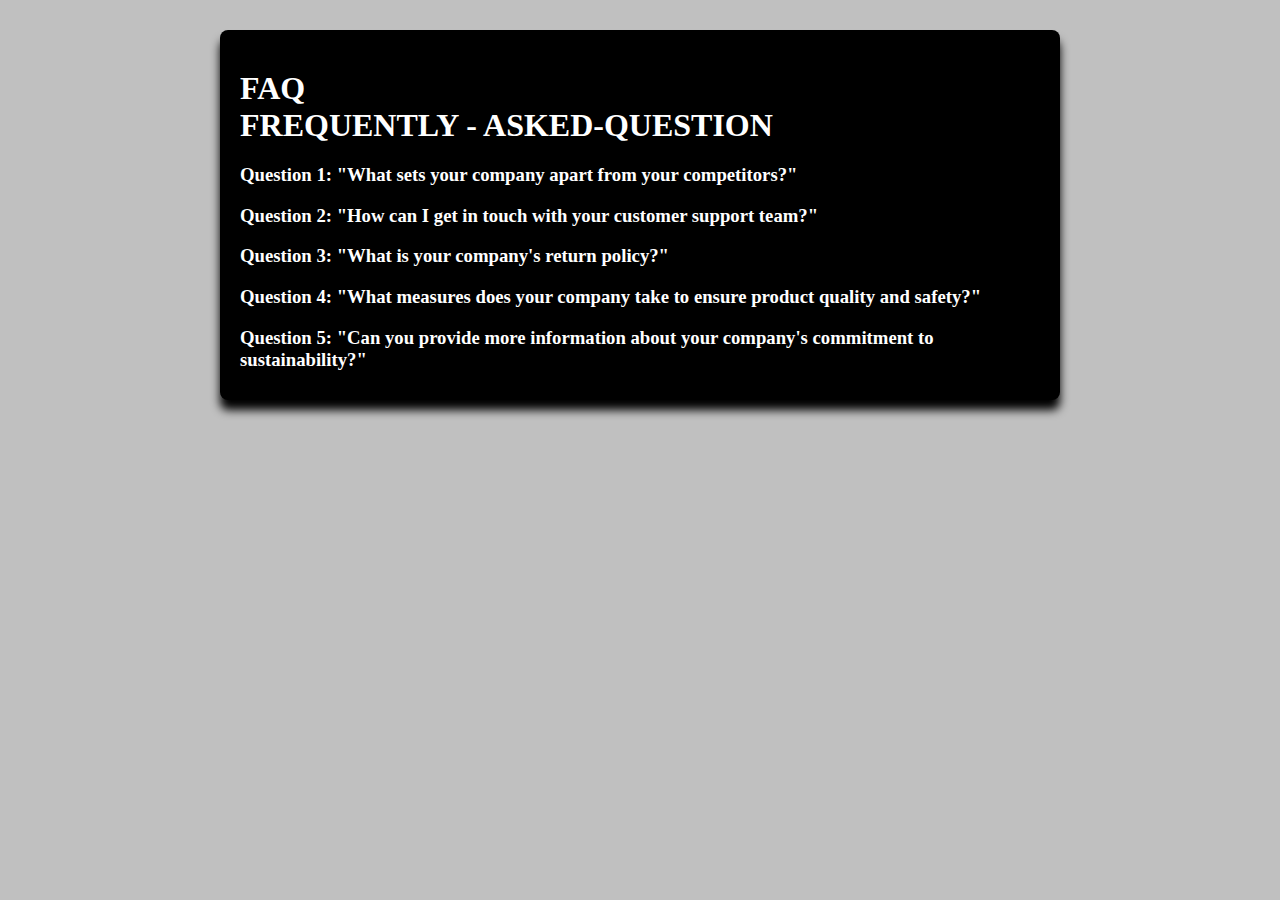
<file: challange 6/index.html>
<!DOCTYPE html>
<html lang="en">
<head>
    <meta charset="UTF-8">
    <meta name="viewport" content="width=device-width, initial-scale=1.0">
    <title>answer card</title>
    <link rel="stylesheet" href="myStyle.css">
</head>
<body>
<div class="card">
 <div class="typewriter">
    <h1>FAQ <br/>FREQUENTLY - ASKED-QUESTION</h1>
 </div>
 <div>
   
   <div class="question" onclick="myAnswer('answer')">
    <h3 >Question 1: "What sets your company apart from your competitors?"</h3>
   <span id="answer"  style="display: none; background-color: white; color: black;"> Answer: Our company differentiates itself through our innovative approach, exceptional customer service, and commitment to sustainability.</span>
    </div>
    <div class="question" onclick="myAnswer('answer2')">
   <h3> Question 2: "How can I get in touch with your customer support team?"</h3>
    
    <span id="answer2" style="display: none; background-color: white; color: black;">Answer: You can reach our customer support team by phone, email, or through our online chat feature on our website.</span>
    </div>
    <div class="question" onclick="myAnswer('answer3')">
    <h3 >Question 3: "What is your company's return policy?"</h3>
    
    <span id="answer3" style="display: none; background-color: white; color: black;">Answer : Our return policy allows for returns within 30 days of purchase with a valid receipt, and we offer a full refund or exchange for eligible items.</span>
    </div>
     <div class="question" onclick="myAnswer('answer4')">
    <h3 >Question 4: "What measures does your company take to ensure product quality and safety?"</h3>
    
   <span id="answer4" style="display: none; background-color: white; color: black;">Answer: We uphold rigorous quality control standards and conduct regular safety testing to ensure that our products meet the highest safety and quality benchmarks.</span> 
    </div>
      <div class="question" onclick="myAnswer('answer5')">
    <h3 >Question 5: "Can you provide more information about your company's commitment to sustainability?"</h3>
    
   <span id="answer5" style="display: none; background-color: white; color: black;"> Answer: Our company is dedicated to sustainability through initiatives such as using eco-friendly materials, reducing carbon footprint in our operations, and partnering with environmentally conscious suppliers.</span>



   
   <!-- <details>
      <summary>
         <h1>Todo list:</h1>
      </summary>
      <p>Study</p>
      <p>Grocery Shop</p>
      <p>Clean The House</p>
   </details> -->
     
</div>
</div>

<!-- <script>
 function myAnswer() {
  let answer = document.getElementById('answer');
  if (answer.style.display === 'none') {
    answer.style.display = 'block';
  } else {
    answer.style.display = 'none';
  }
}
function secondAnswer() {
   let answer = document.getElementById('answer2');
   if (answer.style.display === 'none') {
      answer.style.display = 'block';
   } else {
      answer.style.display = 'none';
   }
}

function thirdAnswer() {
   let answer = document.getElementById('answer3');
   if (answer.style.display === 'none') {
      answer.style.display = 'block';
   } else {
      answer.style.display = 'none';
   }
}
function fourthAnswer() {
   let answer = document.getElementById('answer4');
   if (answer.style.display === 'none') {
      answer.style.display = 'block';
   } else {
      answer.style.display = 'none';
   }
}
function fifthAnswer() {
 let answer = document.getElementById('answer5');
 if (answer.style.display === 'none') {
   answer.style.display = 'block';
 } else {
   answer.style.display = 'none';
 }
}
</script> -->
<script>
   let lastOpened = null;

   function myAnswer (answerId) {
       let answer = document.getElementById(answerId);

       if (lastOpened && lastOpened !== answer) {
           lastOpened.style.display = 'none';
      }

       if (answer.style.display === 'none') {
           answer.style.display = 'block';
           lastOpened = answer;
       } else {
           answer.style.display = 'none';
           lastOpened = null;
       }
   }
</script>

</body>
</html>
</file>
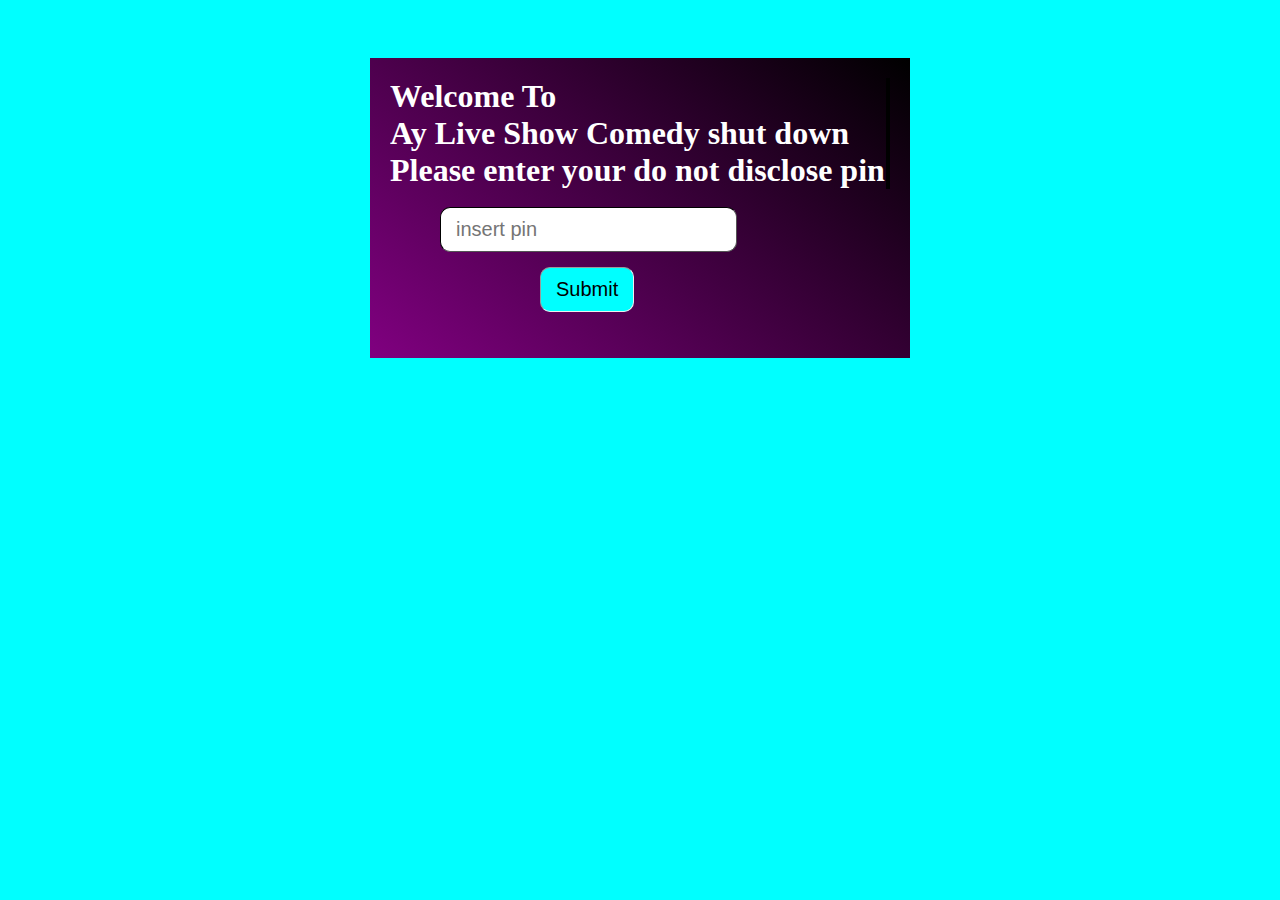
<file: challange4/index.html>
<!DOCTYPE html>
<html lang="en">
<head>
    <meta charset="UTF-8">
    <meta name="viewport" content="width=device-width, initial-scale=1.0">
    <title>guest</title>
    <style>
        body{
            background-color: aqua;
            display: flex;
            
        }
        form{
            width:500px;
            margin: 0 auto;
            margin-top: 50px;
            color: white;
            padding: 20px;
            background:linear-gradient(40deg,purple , black ) ;
        }
        form input{
            margin-left: 50px;
            padding: 10px 15px;
            font-size: 20px;
            border: 1px solid;
            border-radius: 10px;
            border-color: black;
            border-style:inset;
        }
        form button{
            margin-left: 150px;
            margin-top: 15px;
            margin-bottom: 10px;
            padding: 10px 15px;
            font-family: sans-serif;
            font-size: 20px;
            border: 1px solid;
            border-radius: 10px;
            background-color: aqua;
            border-style:inset;
        }
        .typewriter h1,h2,h3 {
  overflow: hidden;
  border-right: .15em solid black; 
  white-space: nowrap; 
  margin: 0; 
  padding: 0; 
  font-size: 2em; 
  animation: typing 3s steps(40) ;
}


@keyframes typing {
  from { width: 0; }
  to { width: 100%; }
}
        
    </style>
</head>
<body>
    <form id="form" onsubmit="event.preventDefault()" >
        <div class="typewriter">
        <h1>Welcome To</h1>
        <h1> Ay Live Show Comedy shut down </h1>
        <h1>Please enter your do not disclose pin behind your invitation card here please  </h1><br>
        </div>
         <input type="text" id="userInput" placeholder="insert pin" value=""><br>
         <button onclick="MyWelcome();console.log(Demo.value)">Submit</button>
         <p id="result"></p>
    </form>
    <script>
        const Demo = document.getElementById("userInput")
       
        const MyWelcome = () => {
     const Welcome = "Demo" ;
    switch (Demo.value) {
       case "1223" :document.getElementById("result").innerHTML= "Welcome to Ay life you may enter<br/>";
       break;
       case "1111" :document.getElementById("result").innerHTML= "Welcome to Ay life VIP class 1 you may enter your table is on the right please do fell comfortable  <br/>";
       break;
       case "2222" :document.getElementById("result").innerHTML= "Welcome to Ay life VIP class 2 you may enter your table is on the left please do feel comfortable<br/>";
       break;
       case "1212" :document.getElementById("result").innerHTML= "Welcome to Ay life V_VIP you may enter your table is a silver table on the left side of the stage please do feel comfortable and enjoy your night <br/>";
       break;
       case "5432" :document.getElementById("result").innerHTML= "Welcome to Ay life Guest Of Honour you may enter, your table is a Golden table on the right Side of the stage please do feel comfortable and enjoy your night<br/>";
       break;
       default: document.getElementById('result').innerHTML="wrong pin does not belong to any class input correct pin"
    }

}

    </script>
</body>
</html>
</file>
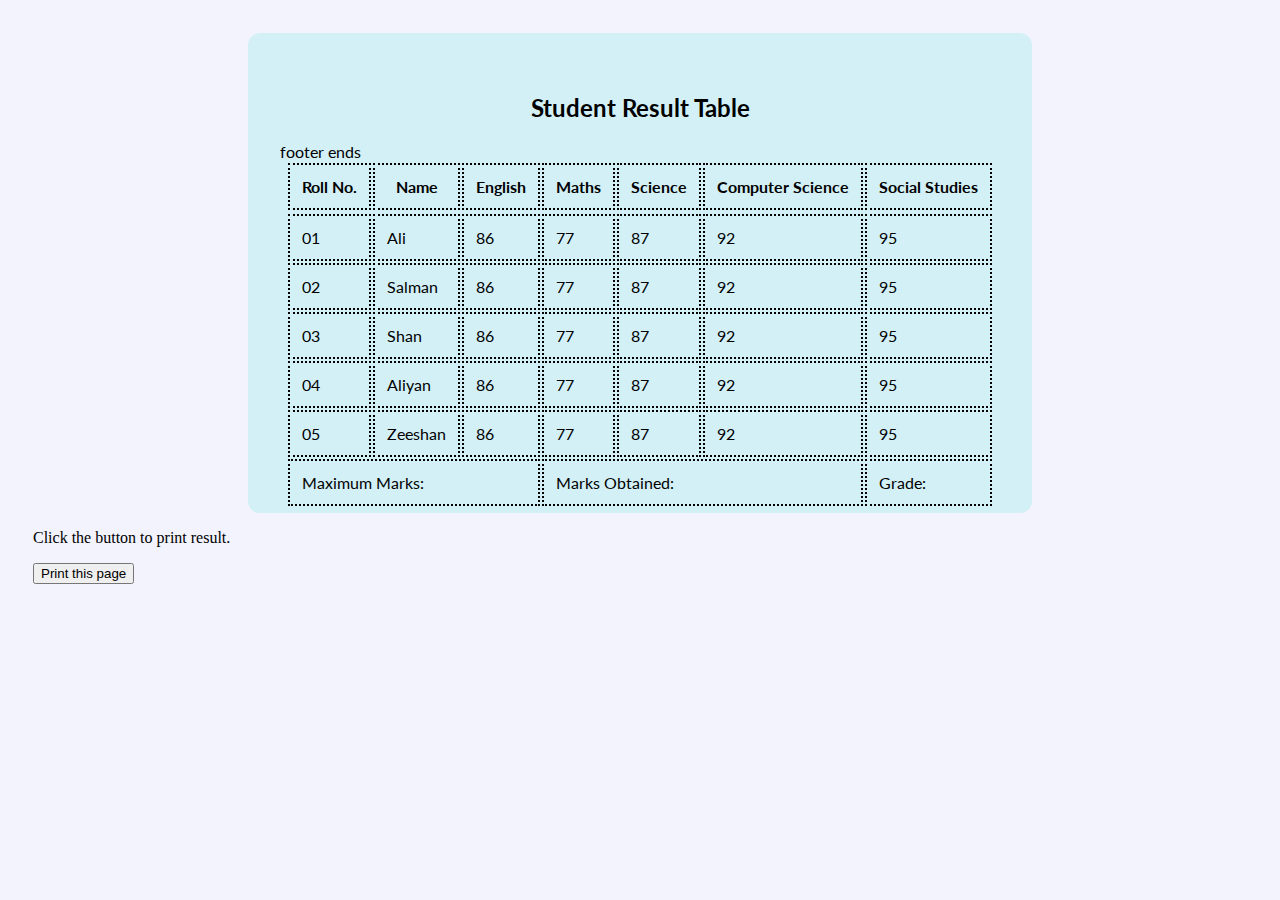
<file: challenge1/p1.html>
<!DOCTYPE html>
<html>

<head>
    <title>MARKS SHEET USING HTML TABLES</title>
    <meta charset="UTF-8">
    <meta name="viewport" content="width=device-width, initial-scale=1">
    <meta name="Keywords" content="html, css, html tables, table">
    <meta name="Description" content="html table">
    <!-- add icon -->
    <link rel="stylesheet" href="./styles.css" type="text/css"/>
    <link rel="icon" href="/favicon.ico" type="image/x-icon">
    <link href='http://fonts.googleapis.com/css?family=Lato:400,700' rel='stylesheet' type='text/css'>

</head>

<!-- INSTRUCTION: edit the code below such that the invoked -->
<!-- function gets triggered when "Print this page" button is clicked -->
<body>
    <div class="container">
        <h2>Student Result Table</h2>
        <table>
            <thead>
                <tr>
                    <th>Roll No.</th>
                    <th>Name</th>
                    <th>English</th>
                    <th>Maths</th>
                    <th>Science</th>
                    <th>Computer Science</th>
                    <th>Social Studies</th>
                <tr>
            </thead>
            <tbody>
                <tr>
                    <td>01</td>
                    <td>Ali</td>
                    <td>86</td>
                    <td>77</td>
                    <td>87</td>
                    <td>92</td>
                    <td>95</td>
                </tr>
                <tr>
                    <td>02</td>
                    <td>Salman</td>
                    <td>86</td>
                    <td>77</td>
                    <td>87</td>
                    <td>92</td>
                    <td>95</td>
                </tr>
                <tr>
                    <td>03</td>
                    <td>Shan</td>
                    <td>86</td>
                    <td>77</td>
                    <td>87</td>
                    <td>92</td>
                    <td>95</td>
                </tr>
                <tr>
                    <td>04</td>
                    <td>Aliyan</td>
                    <td>86</td>
                    <td>77</td>
                    <td>87</td>
                    <td>92</td>
                    <td>95</td>
                </tr>
                <tr>
                    <td>05</td>
                    <td>Zeeshan</td>
                    <td>86</td>
                    <td>77</td>
                    <td>87</td>
                    <td>92</td>
                    <td>95</td>
                </tr>
            </tbody>
            <!-- footer  -->
            <tfoot>
              <tr>
                <td colspan=3>Maximum Marks: </td>
                <td colspan=3>Marks Obtained: </td>
                <td colspan=2>Grade: </td>
              </tr>
            </tfoot> footer ends
        </table>
    </div>
    <p></p>
    <p>Click the button to print result.</p>
    <button onclick="printResult()">Print this page</button>

    <script>
        function printResult() {
                // Call the window.print() method to initiate the printing of the current page
                window.print();
            } 
    </script>
</body>

</html>
</file>
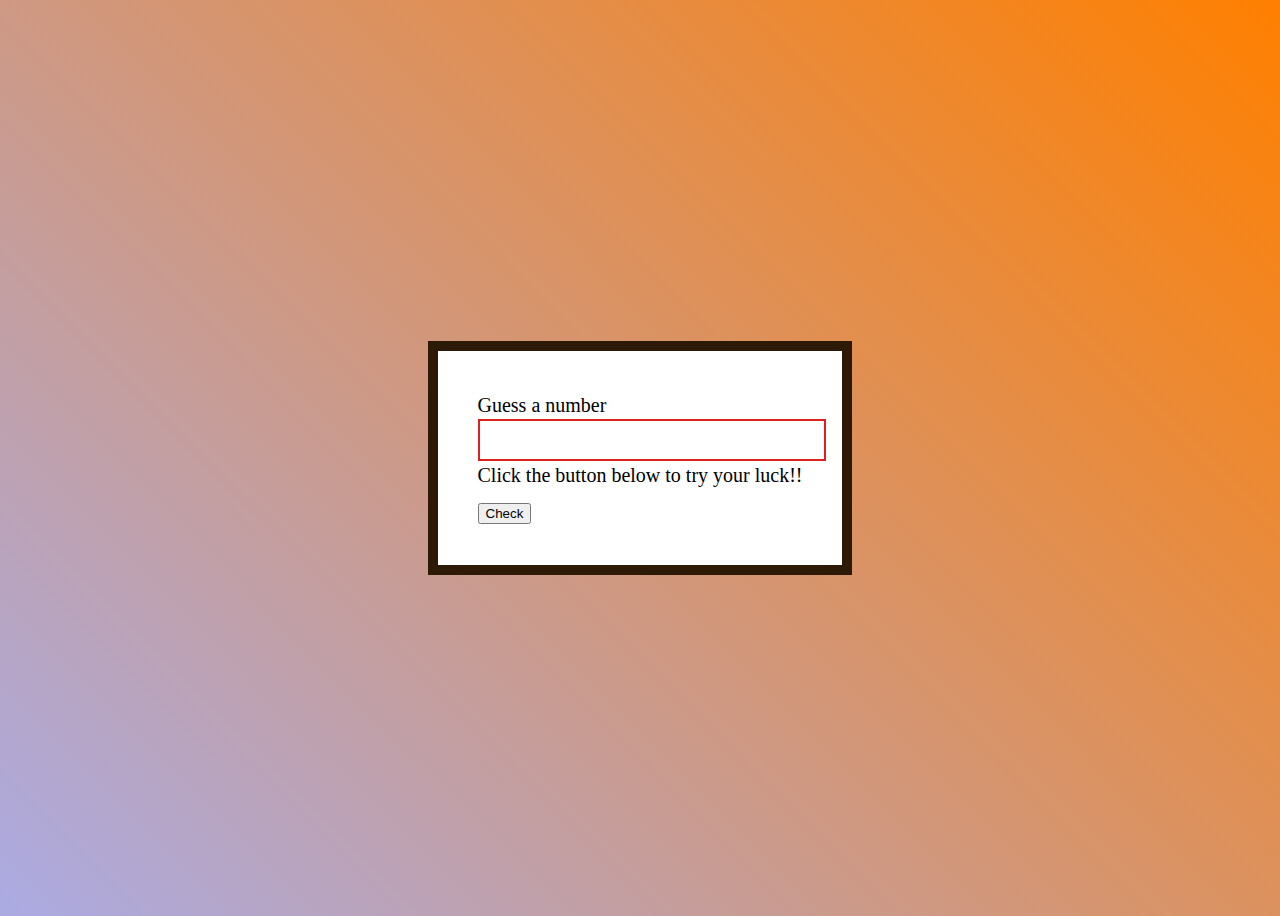
<file: challenge2/p1.html>
<!DOCTYPE html>
<html>

<head>
    <title>Random Guess</title>
    <meta charset="UTF-8">
    <link rel="stylesheet" href="./style.css" type="text/css" />
    <meta name="viewport" content="width=device-width, initial-scale=1">
    <meta name="Keywords" content="html, css, html tables, table">
    <meta name="Description" content="html table">
    <!-- add icon -->
   
    <link rel="icon" href="/favicon.ico" type="image/x-icon">
    <link href='http://fonts.googleapis.com/css?family=Lato:400,700' rel='stylesheet' type='text/css'>

</head>

<!-- INSTRUCTION: edit the code below such that the invoked -->
<!-- function runs a match check on user entered number and the
     randomly generated number -->

<body>
    <form onsubmit="event.preventDefault()">
    <label for="guess">Guess a number</label>
    <br />
    <input type="number" id="guess" name="guess" min="0" max="10" step="1" maxlength="1" required >
    <p>Click the button below to try your luck!!</p>
    <button onclick="checkGuess()">Check</button>
    <div id="answer"></div>
    </form>
    <script>
        // Generate a random integer between 1 and 10 (inclusive)
        const num = Math.ceil(Math.random() * 10);
        // Log the generated random number to the console
        console.log(num);
        
        
        function checkGuess () {
       
            // Prompt the user to guess a number between 1 and 10 (inclusive)
           const userInput = Number(document.getElementById("guess").value);
           if (userInput === num ){
            
               // Check if the guessed number matches the generated random number
               
               
               // Log a message if the guessed number matches the random number
               console.log('Matched');
               document.getElementById('answer').innerHTML = 'Matched you won'
            }else{
                
                // Log a message if the guessed number does not match, and also provide the correct number
                    console.log('Not matched, the number was ' + num); 
                    document.getElementById('answer').innerHTML= 'Not matched, the number was ' + num + " " +"try agin next time "
            }


  } 
    </script>
</body>

</html>
</file>
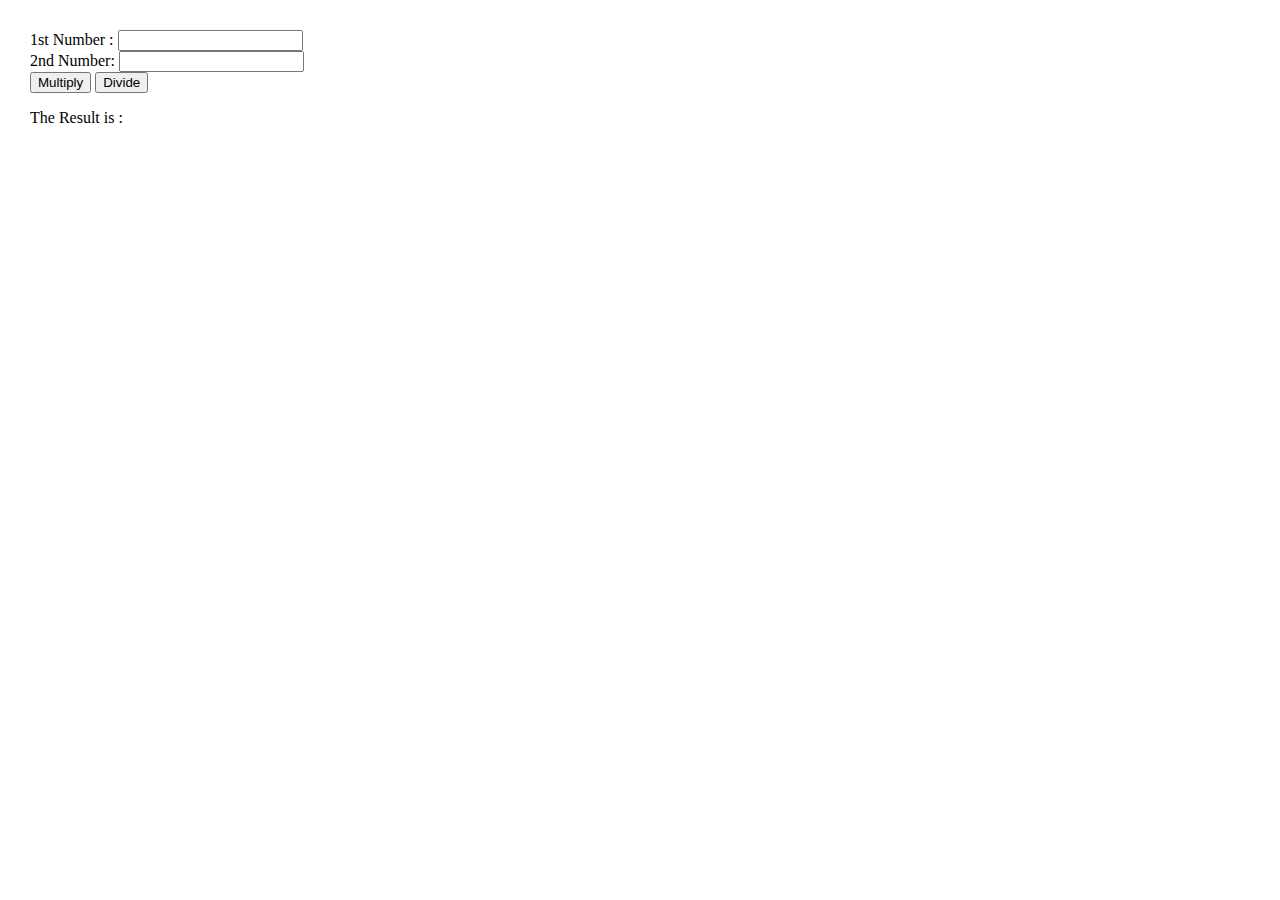
<file: challenge3/p1.html>
<!DOCTYPE html>
<html>

<head>
    <meta charset=utf-8 />
    <title>JS program to calculate multiplication and division of two numbers </title>
    <style type="text/css">
        body {
            margin: 30px;
        }
    </style>
</head>

<body>
    <form>
        1st Number : <input type="number" id="firstNumber" maxlength="1" required /><br>
        2nd Number: <input type="number" id="secondNumber" maxlength="1" required /><br>
        
        <input type="button" onClick="multiplyBy()" Value="Multiply" />
        <input type="button" onClick="divideBy()" Value="Divide" />
    </form>
    <p>The Result is : <br>
        <span id="result"></span>
    </p>
    <script type="text/javascript">
        // The  function to multiply two numbers and display the result
            const multiplyBy = () => {
                // the value entered in the input field with the id "firstNumber" is gotten on the next line
                const num1 = parseFloat(document.getElementById("firstNumber").value);
                // Get the value entered in the input field with the id "secondNumber"
                const num2 =  parseFloat(document.getElementById("secondNumber").value);

                //The next line below set the inner HTML of the element with the id "result" to the product of the two numbers
                document.getElementById("result").innerHTML = num1 * num2;
            };

            // Define a function to divide two numbers and display the result
            const divideBy = () => {
                // Get the value entered in the input field with the id "firstNumber"
                const num1 =  parseFloat(document.getElementById("firstNumber").value);
                // Get the value entered in the input field with the id "secondNumber"
                const num2 = parseFloat(document.getElementById("secondNumber").value);
                // if(num2 !== 0){
                //     document.getElementById('')
                // }

                // edit the line below to Set the inner HTML of the element with the id "result" to the quotient(division) of the two numbers
                document.getElementById("result").innerHTML = num1/num2
            }; 
            
          // Checking if a number is even or odd
// let number = 17;
// if (number % 2 === 0) {
//     console.log("Even");
// } else {
//     console.log("Odd");
// }

    </script>
</body>

</html>
</file>
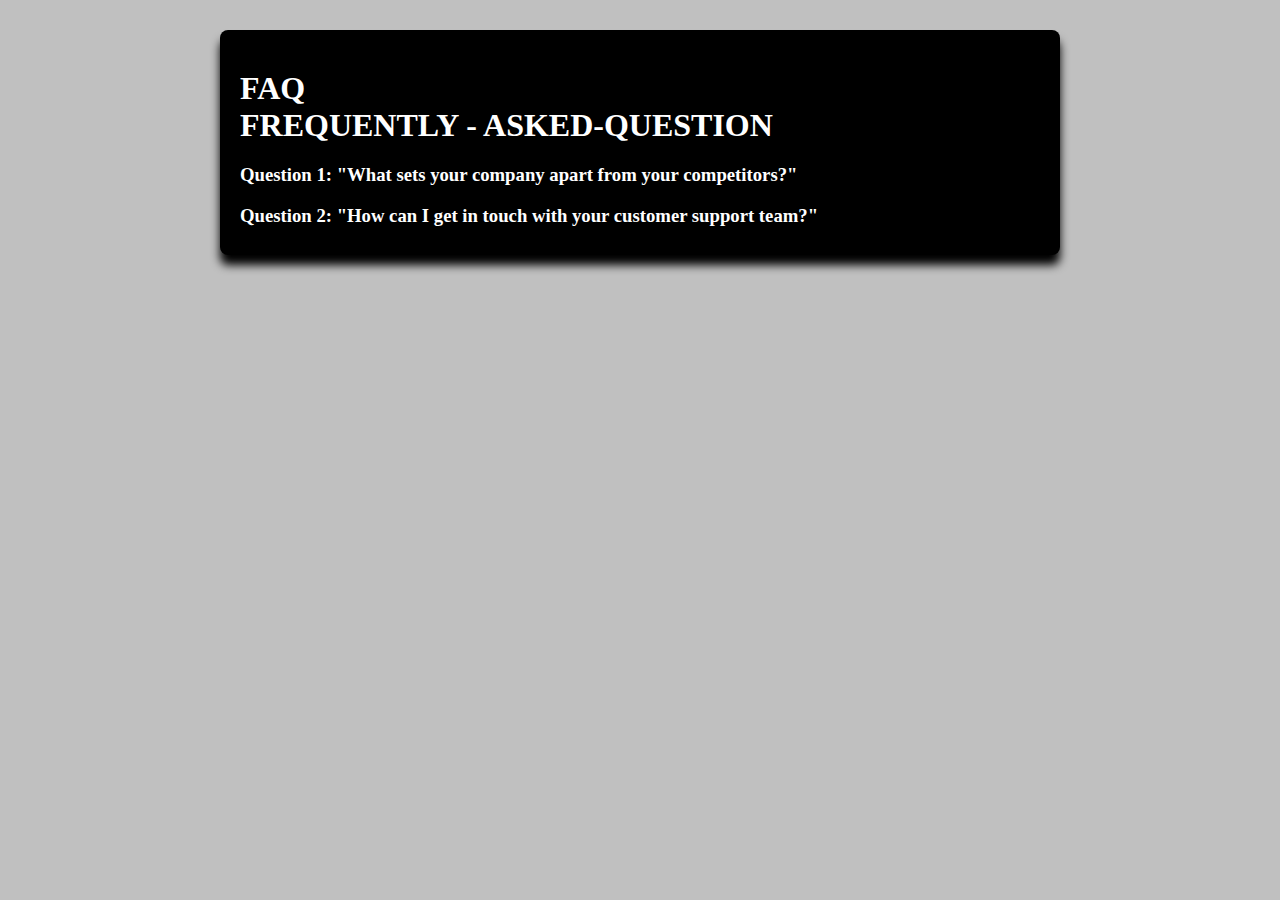
<file: testing/index .html>
<!DOCTYPE html>
<html lang="en">
<head>
    <meta charset="UTF-8">
    <meta name="viewport" content="width=device-width, initial-scale=1.0">
    <title>answer card</title>
    <link rel="stylesheet" href="../challange 6/myStyle.css">
</head>
<body>
<div class="card">
    <div class="typewriter">
        <h1>FAQ <br/>FREQUENTLY - ASKED-QUESTION</h1>
    </div>
    <div>
        <div class="question" onclick="toggleAnswer('answer1')">
            <h3>Question 1: "What sets your company apart from your competitors?"</h3>
        </div>
        <span id="answer1" style="display: none; background-color: white; color: black;">Answer: Our company differentiates itself through our innovative approach, exceptional customer service, and commitment to sustainability.</span>

        <!-- Repeat the structure for other questions -->
        <div class="question" onclick="toggleAnswer('answer2')">
            <h3>Question 2: "How can I get in touch with your customer support team?"</h3>
        </div>
        <span id="answer2" style="display: none; background-color: white; color: black;">Answer: You can reach our customer support team by phone, email, or through our online chat feature on our website.</span>

        <!-- Add more questions and answers in the same format -->

    </div>
</div>

<script>
    let lastOpened = null;

    function toggleAnswer(answerId) {
        let answer = document.getElementById(answerId);

        if (lastOpened && lastOpened !== answer) {
            lastOpened.style.display = 'none';
        }

        if (answer.style.display === 'none') {
            answer.style.display = 'block';
            lastOpened = answer;
        } else {
            answer.style.display = 'none';
            lastOpened = null;
        }
    }
</script>

</body>
</html>
</file>
<file: challange 6/myStyle.css>
body{
    background-color:silver ;
    background-repeat:no-repeat;
    background-size:cover ;
}
.card{
    border-radius: 8px; 
    box-shadow: 0 10px 10px black;
    width: 800px;
    height: auto;
    margin: 0 auto;
    margin-top: 30px;
    background-color: black;
    color: white;
    padding:10px 20px ;

}
.card h3{
    cursor: pointer;
}
.typewriter{
    margin-top: 30px;
    margin-bottom: 20px;
}
.typewriter h1{
       
        overflow: hidden;
        border-right: .15em solid black; 
        white-space: nowrap; 
        margin: 0; 
        padding: 0; 
        font-size: 2em; 
        animation: typing 3s steps(40) ;
      }
      
      
      @keyframes typing {
        from { width: 0; }
        to { width: 100%; }
      }
      #answer{
         display: none;
         background-color: white;
         color: black;
      }
</file>
<file: challenge1/styles.css>
body {
    background-color: #f2f3fd;
    padding: 25px;
}

.container {
    width: 720px;
    height: 440px;
    margin: 0 auto;
    padding-left: 32px;
    padding-right: 32px;
    padding-top: 40px;
    border-radius: 12px;
    background-color: #d3f0f7;
    font-family: Lato;
}

.container h2 {
    text-align: center;
}

table {
    margin: 0 auto;
}

td,
th {
    padding: 12px;
    border: 2px dotted;
}
</file>
<file: challenge2/style.css>
html {
    font-size: 125%;
    line-height: 1.4;
}

body {
    display: grid;
    place-items: center;
    min-height: 100vh;
    background: linear-gradient(45deg, hsl(240, 50%, 78%), hsl(30, 100%, 50%))
}


h2 {
    font-size: 2em;
}

h2,
p {
    margin: 0;
}

p+* {
    margin-top: 1em;
}

h2+p {
    margin-top: 1em;
}

/* Form styles */

form {
    max-width: 20em;
    border: 0.5em solid hsl(30, 76%, 10%);
    padding: 2em;
    background: white;
}

.input {
    display: flex;
    align-items: center;
}

label {
    margin-right: 1ch;
}

input {
    width: 100%;
    font: inherit;
    padding: 0.25em 0.5em;
    border: 0.125em solid hsl(30, 76%, 10%);
    outline: none;
}

/* Show red borders when filled, but invalid */
input:not(:placeholder-shown) {
    border-color: hsl(0, 76%, 50%);
    ;
}

/* Show green borders when valid */
input:valid {
    border-color: hsl(120, 76%, 50%);
}
</file>
